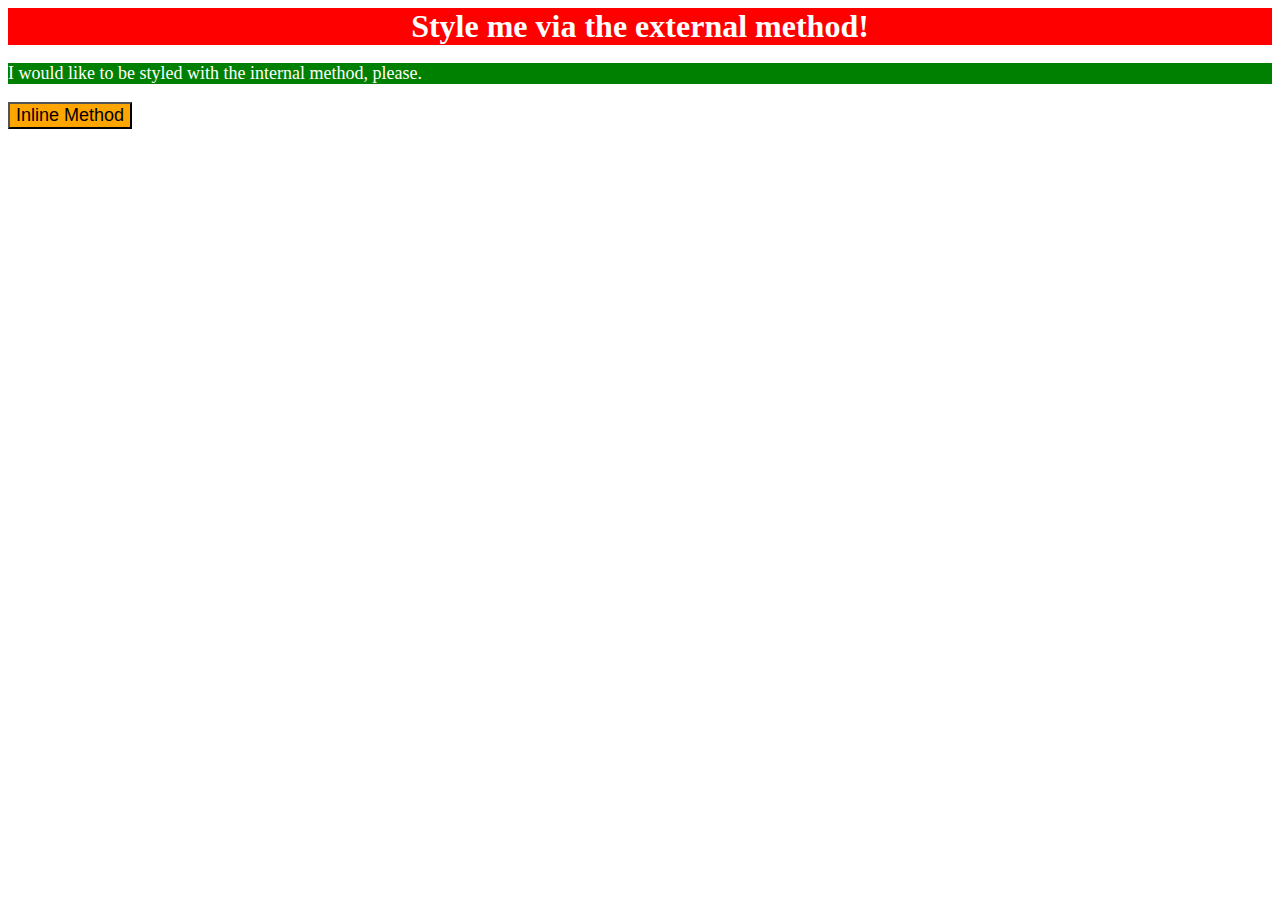
<file: foundations/01-css-methods/index.html>
<!DOCTYPE html>
<html lang="en">
  <head>
    <meta charset="UTF-8">
    <meta http-equiv="X-UA-Compatible" content="IE=edge">
    <meta name="viewport" content="width=device-width, initial-scale=1.0">
    <title>Methods for Adding CSS</title>
    <link rel="stylesheet" href="attempt.css" />
    
    <style>
      p {
        background-color: green;
        color: white;
        font-size: 18px;
      } 
    </style>
  </head>
  <body>
    <div>Style me via the external method!</div>
    <p>I would like to be styled with the internal method, please.</p>
    <button style="background-color: orange;font-size: 18px;" >Inline Method</button>
  </body>
</html>
</file>
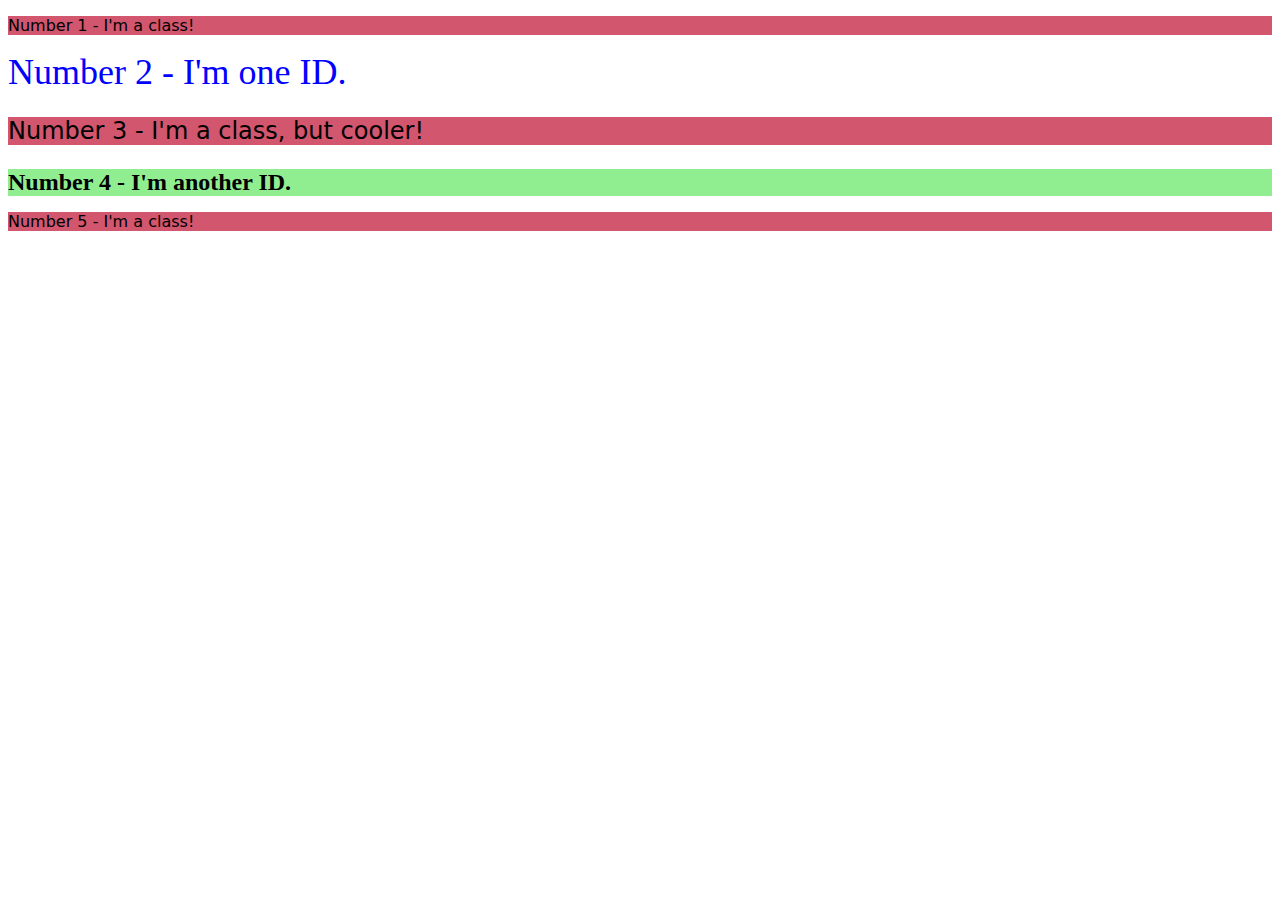
<file: foundations/02-class-id-selectors/index.html>
<!DOCTYPE html>
<html lang="en">
  <head>
    <meta charset="UTF-8">
    <meta http-equiv="X-UA-Compatible" content="IE=edge">
    <meta name="viewport" content="width=device-width, initial-scale=1.0">
    <title>Class and ID Selectors</title>
    <link rel="stylesheet" href="style.css">
  </head>
  <body>
    <p class="odd">Number 1 - I'm a class!</p>
    <div id="second">Number 2 - I'm one ID.</div>
    <p class="odd third">Number 3 - I'm a class, but cooler!</p>
    <div id="fourth">Number 4 - I'm another ID.</div>
    <p class="odd">Number 5 - I'm a class!</p>
  </body>
</html>
</file>
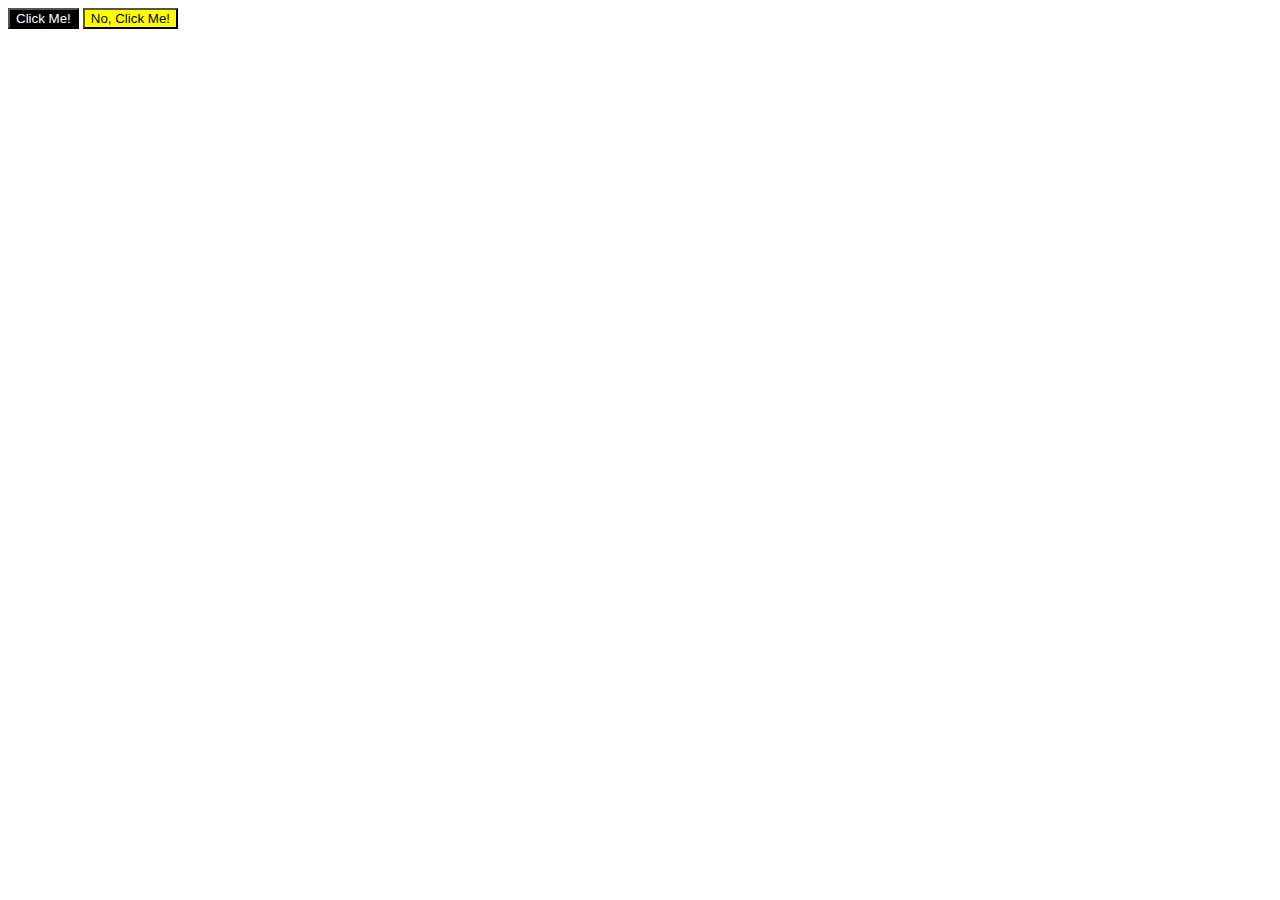
<file: foundations/03-grouping-selectors/index.html>
<!DOCTYPE html>
<html lang="en">
  <head>
    <meta charset="UTF-8">
    <meta http-equiv="X-UA-Compatible" content="IE=edge">
    <meta name="viewport" content="width=device-width, initial-scale=1.0">
    <title>Grouping Selectors</title>
    <link rel="stylesheet" href="style.css">
  </head>
  <body>
    <button class="first">Click Me!</button>
    <button class="second">No, Click Me!</button>
  </body>
</html>
</file>
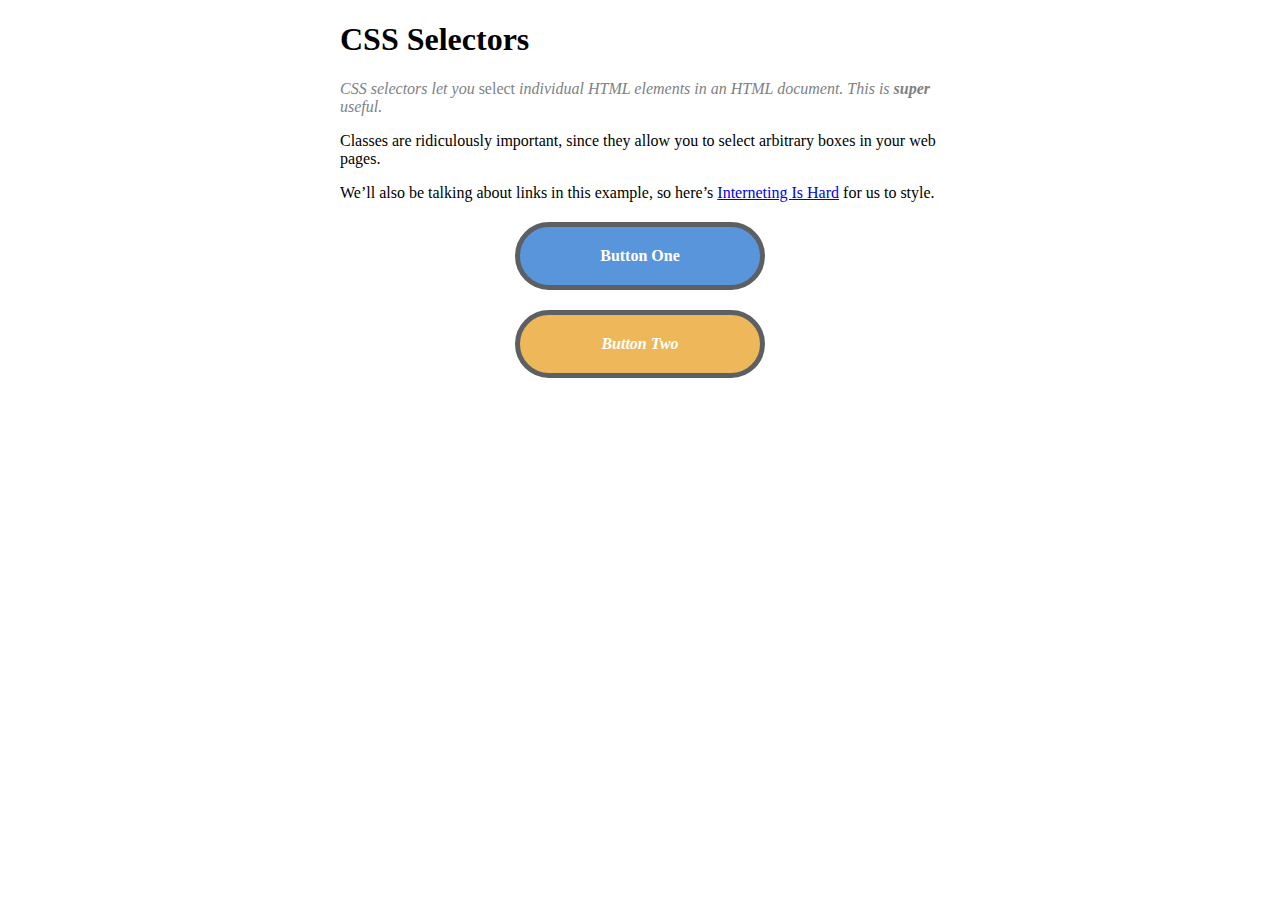
<file: selectors_test/selectors.html>
<!DOCTYPE html>
<html lang='en'>
  <head>
    <meta charset='UTF-8'/>
    <title>CSS Selectors</title>
    <link rel='stylesheet' href='styles.css'/>
  </head>
  <body>
    <div class='page'>
    <h1>CSS Selectors</h1>

    <p class="synopsis">CSS selectors let you <em>select</em> individual HTML elements in an HTML
       document. This is <strong>super</strong> useful.</p>

    <p>Classes are ridiculously important, since they allow you to select
       arbitrary boxes in your web pages.</p>

    <p>We’ll also be talking about links in this example, so here’s
       <a href='https://internetingishard.com'>Interneting Is Hard</a> for us to
       style.</p>

    <div class="button">Button One</div>
    <div class="button call-to-action">Button Two</div>
  </div>
  </body>
</html>
</file>
<file: foundations/01-css-methods/attempt.css>
div {
  background-color: red;
  color: white;
  font-size: 32px;
  text-align: center;
  font-weight: bold;
}
</file>
<file: foundations/02-class-id-selectors/style.css>
.odd{
    background-color: hsl(349, 58%, 58%);
    font-family: Verdana, "DejaVu sans", sans-serif;
}
#second{
    color: blue;
    font-size: 36px;
}
.third{
    font-size: 24px;    
}
#fourth{
    background-color: lightgreen;
    font-size: 24px;
    font-weight: bold;
}
</file>
<file: foundations/03-grouping-selectors/style.css>
.first,
.second{
    font-size: 28;
    font-family: Helvetica, "Times New Roman", sans-serif;
}

.first{
    background-color: black;
    color: white;
}
.second{
    background-color: yellow;
}
</file>
<file: selectors_test/styles.css>
.synopsis{
    color:#7E8184; /*Light Gray*/
    font-style:italic;
}

.synopsis em{
    font-style: normal;
}

.button{
    color: #FFF;
    background-color: #5995DA;    /* Blue */
    font-weight: bold;
    padding: 20px;
    text-align: center;
    border: 5px solid #5D6063;    /* Dark gray */
    border-radius: 50px;
  
    width: 200px;
    margin: 20px auto;
}

.page{
    width: 600px;
    margin: 0 auto;
}

.call-to-action{
    font-style: italic;
    background-color: #EEB75A;
}
</file>
